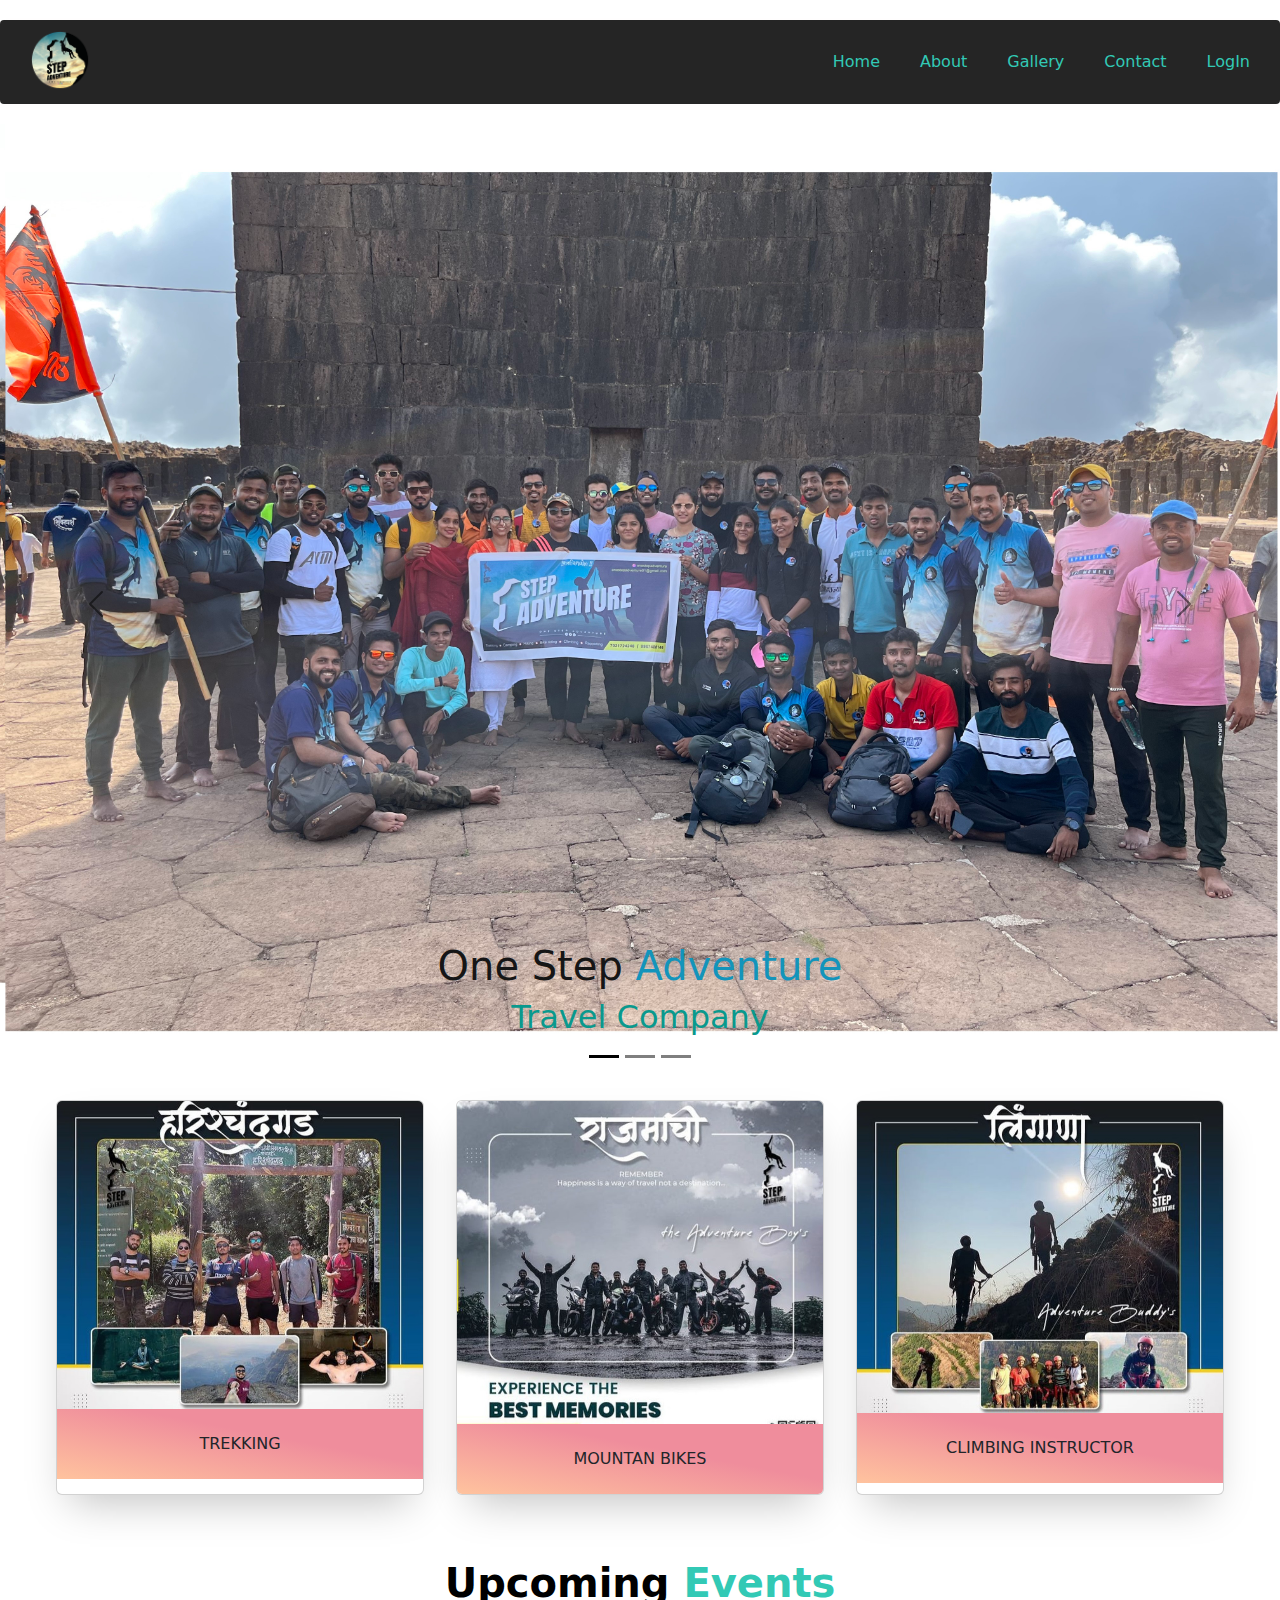
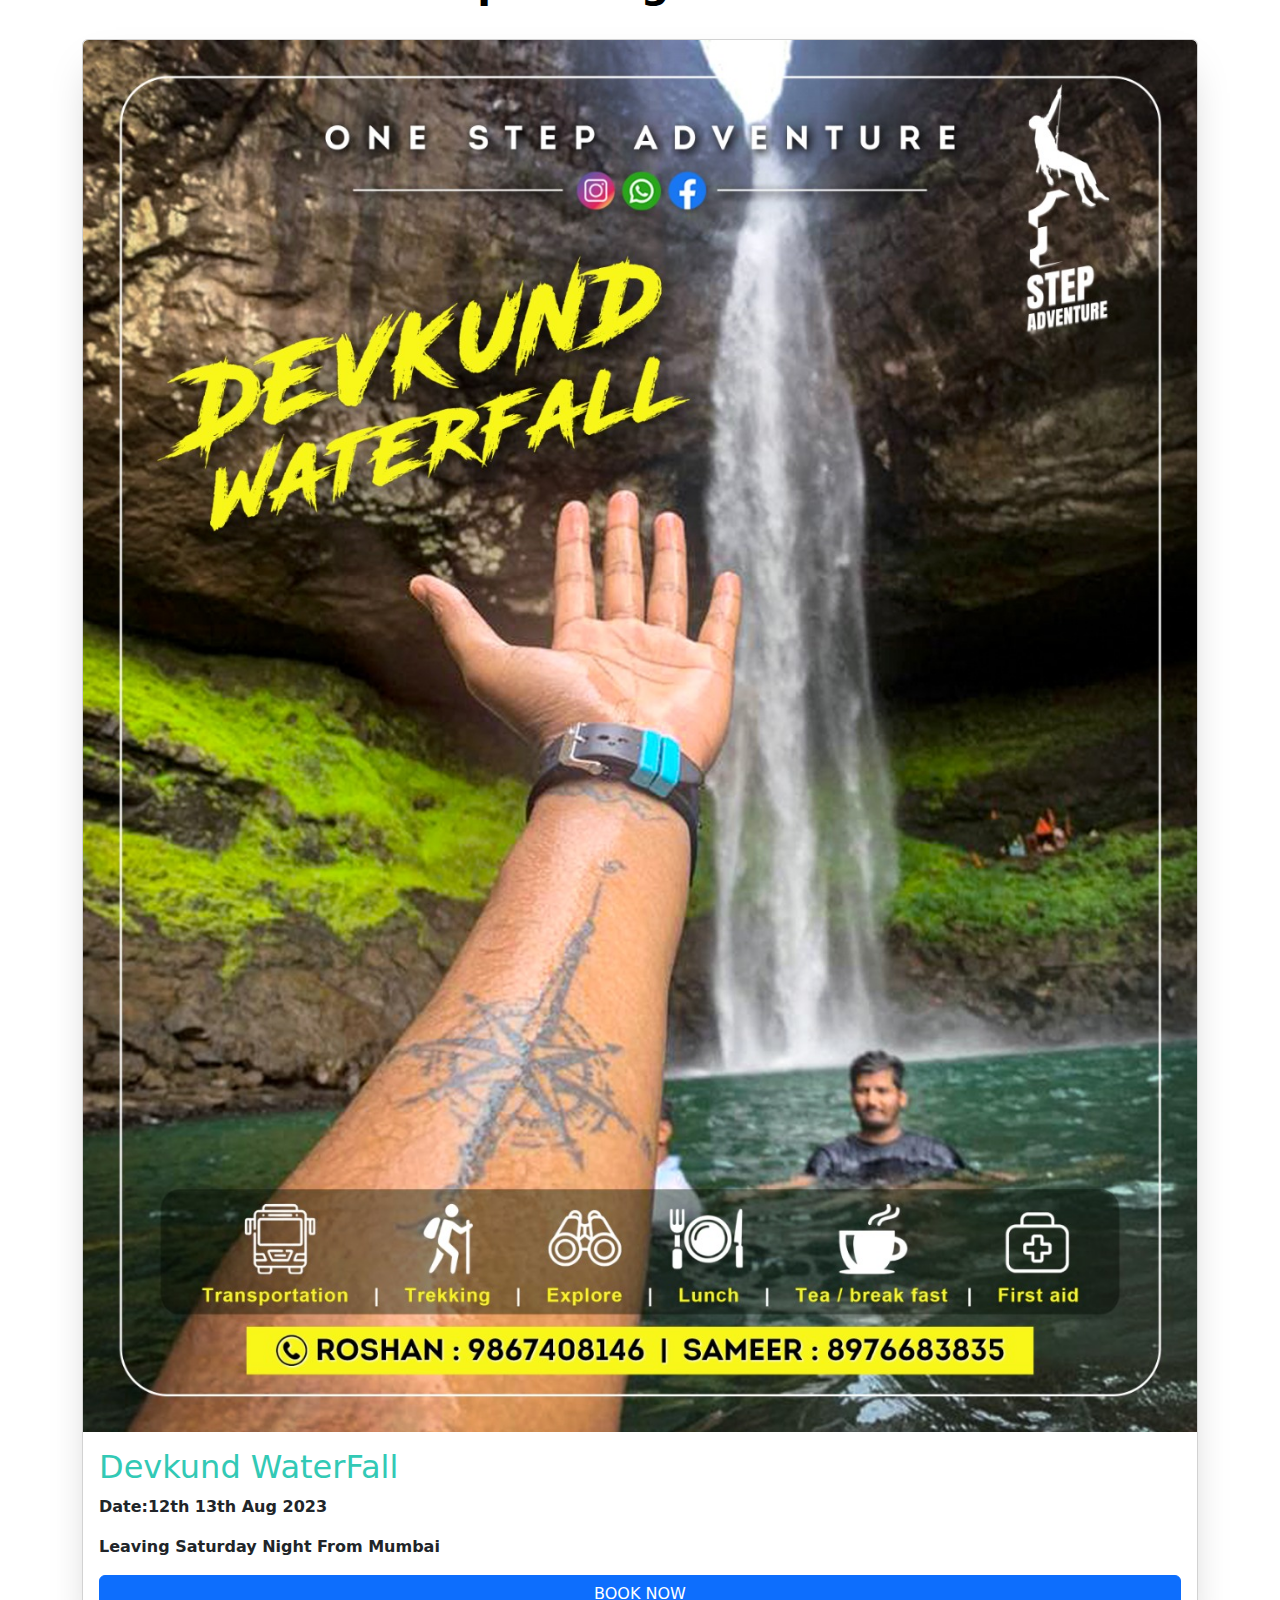
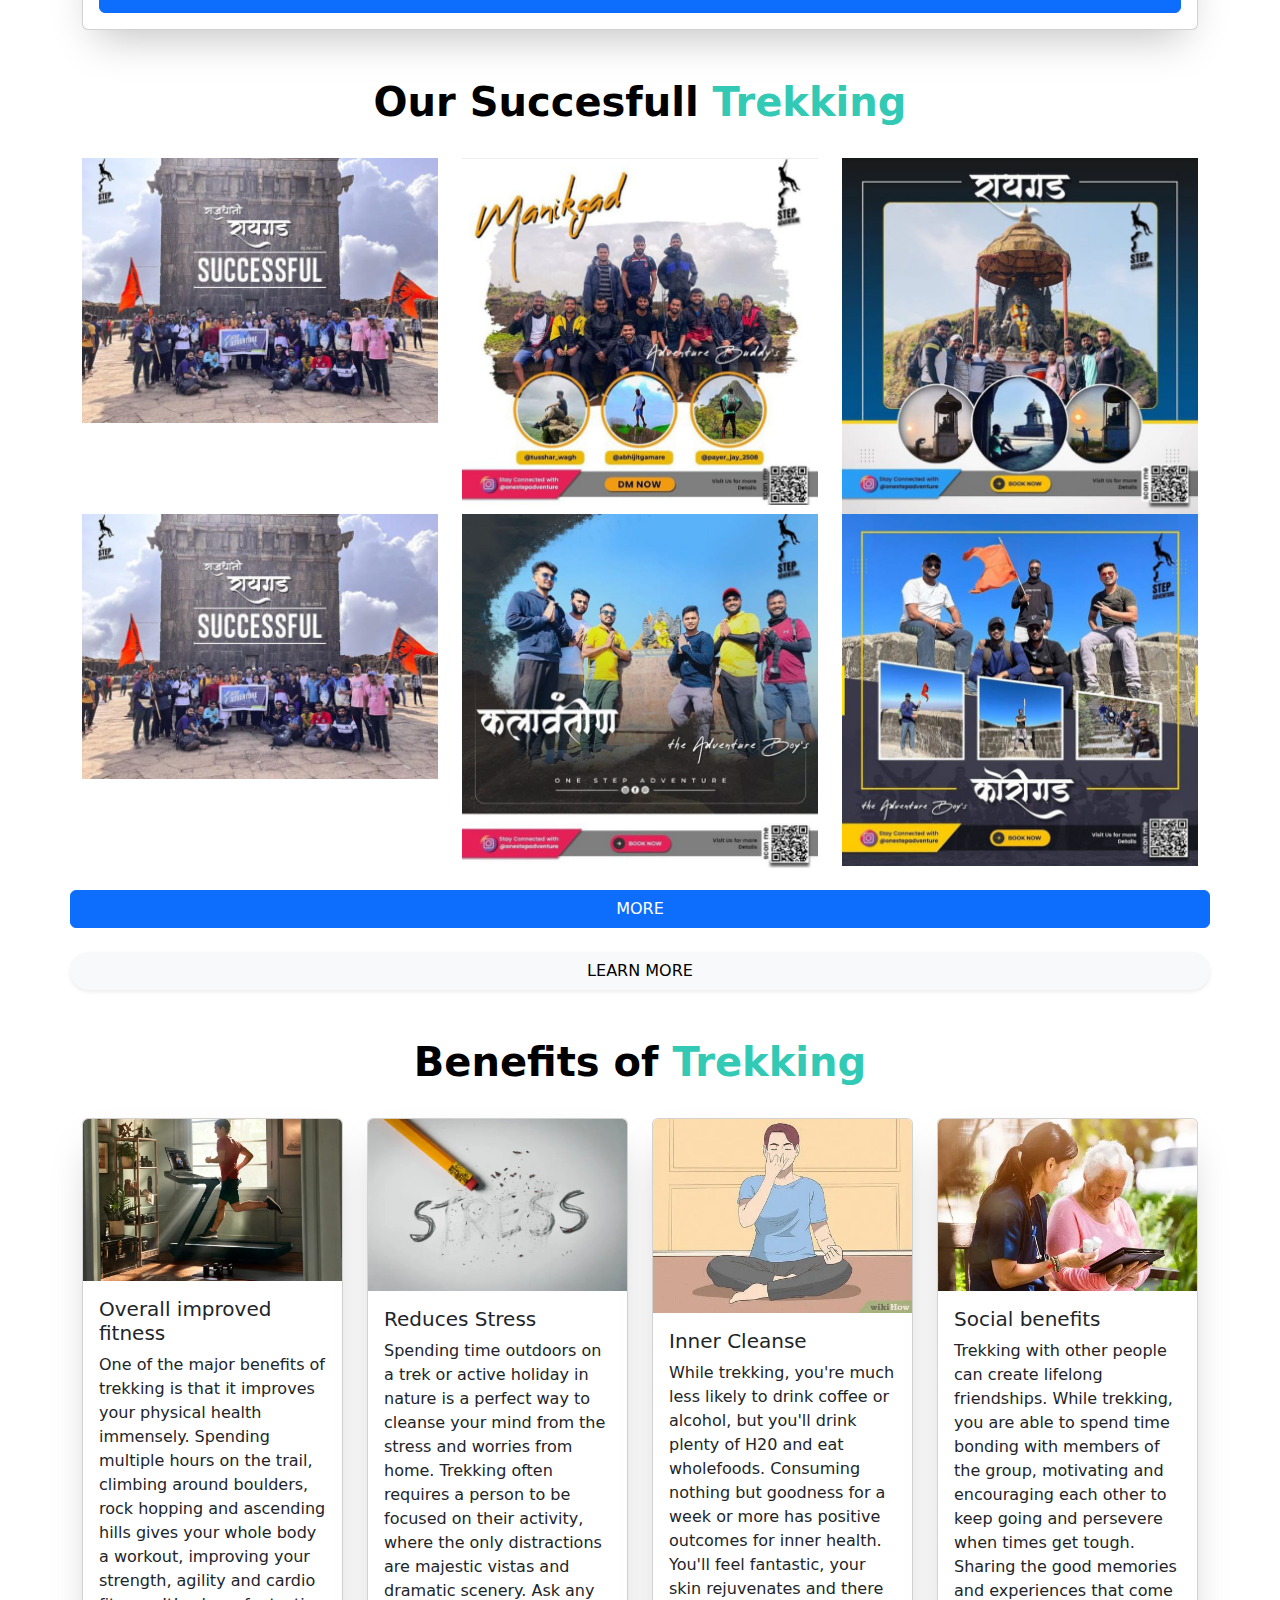
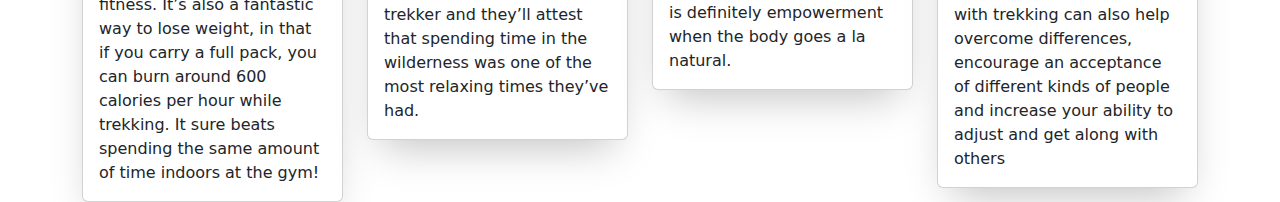
<file: index.html>
<html lang="en">
<head>
    <meta name="viewport" content="width=device-width, initial-scale=1.0">

<link rel="shortcut icon" href="image/One Step Adventure-1 2.png" type="image/x-icon">

    <title>One Step Adventure</title>
   <link rel="stylesheet" href="style.css">
  <link rel="stylesheet" href="https://cdn.jsdelivr.net/npm/bootstrap@5.3.2/dist/css/bootstrap.min.css">
    <link rel="stylesheet" href="https://cdnjs.cloudflare.com/ajax/libs/font-awesome/4.7.0/css/font-awesome.min.css">
</head>
    <body>
        <header>
            <a href="#" class="logo"><img src="One_Step_Adventure-LOGO_-1-removebg-preview.png" alt=""></a>
            <div class="mean-toggle"></div>
            <nav>
                <ul>
                    <li><a href="#">Home</a></li>
                    <li><a href="about.html">About</a></li>
                    <li><a href="gallery.html">Gallery</a></li>
                    <li><a href="contact.html">Contact</a></li>
                    <li><a href="#">LogIn</a></li>
                     
                </ul>
            </nav>
            <div class="clear"></div>
        </header>
        
        <!-- caresual -->
        <div id="carouselExampleDark" class="carousel carousel-dark slide">
            <div class="carousel-indicators">
              <button type="button" data-bs-target="#carouselExampleDark" data-bs-slide-to="0" class="active" aria-current="true" aria-label="Slide 1"></button>
              <button type="button" data-bs-target="#carouselExampleDark" data-bs-slide-to="1" aria-label="Slide 2"></button>
              <button type="button" data-bs-target="#carouselExampleDark" data-bs-slide-to="2" aria-label="Slide 3"></button>
            </div>
            <div class="carousel-inner">
              <div class="carousel-item active" data-bs-interval="10000">
                <img src="image/1.jpg" class="d-block w-100" alt="...">
                <div class="carousel-caption d-none d-md-block">
                    <h1 style="color: rgb(22, 22, 22);">One Step <span style="color: rgb(19, 148, 187);">Adventure</span></h1>
                    <h2 style="color: rgb(9, 153, 141);">  Travel Company</h2>
                </div>
              </div>
              <div class="carousel-item" data-bs-interval="2000">
                <img src="image/2.jpg" class="d-block w-100" alt="...">
                <div class="carousel-caption d-none d-md-block">
                    <h1 style="color: white;">One Step <span style="color: rgb(190, 136, 18);">Adventure</span></h1>
                    <h2 style="color: rgb(187, 224, 20);">  Travel Company</h2>
                </div>
              </div>
              <div class="carousel-item">
                <img src="image/3.jpg" class="d-block w-100" alt="...">
                <div class="carousel-caption d-none d-md-block">
                    <h1 style="color: white;">One Step <span style="color: rgb(19, 148, 187);">Adventure</span></h1>
                  <h2 style="color: rgb(9, 153, 141);">  Travel Company</h2>
                </div>
              </div>
            </div>
            <button class="carousel-control-prev" type="button" data-bs-target="#carouselExampleDark" data-bs-slide="prev">
              <span class="carousel-control-prev-icon" aria-hidden="true"></span>
              <span class="visually-hidden">Previous</span>
            </button>
            <button class="carousel-control-next" type="button" data-bs-target="#carouselExampleDark" data-bs-slide="next">
              <span class="carousel-control-next-icon" aria-hidden="true"></span>
              <span class="visually-hidden">Next</span>
            </button>
          </div>








    <!-- card         -->

        <div class="main">
             
            <ul class="cards">
              <li class="cards_item">
                <div class="card">
                  <div class="card_image"><img src="image/Trecking.jpg"></div>
                  <div class="card_content">
                     
                    <button class="btn card_btn">Trekking</button>
                  </div>
                </div>
              </li>
              <li class="cards_item">
                <div class="card">
                  <div class="card_image"><img src="image/Mountan ride.jpg"></div>
                  <div class="card_content">
                     
                    <button class="btn card_btn">Mountan Bikes</button>
                  </div>
                </div>
              </li>
              <li class="cards_item">
                <div class="card">
                  <div class="card_image"><img src="image/climbing.jpg"></div>
                  <div class="card_content">
                    
                    <button class="btn card_btn">Climbing Instructor</button>
                  </div>
                </div>
              </li>



              <!-- upcoming event -->

              <div class="container mt-5">
                <h1 class="text-center">Upcoming <span style="color: #32c9b5;">Events</span></h1> <br>
                <div class="card">
                    <img src="image/IMG-20230815-WA0026.jpg" class="card-img-top" alt="Product Image">
                    <div class="card-body">
                         
                        <h2 style="color: #32c9b5;" class="card-text">Devkund WaterFall</h2>
                        <p class="card-text"><strong>Date:12th 13th Aug 2023 </strong></p>
                        <p class="card-text"><strong>Leaving Saturday Night From Mumbai </strong></p>
                        <a href="https://forms.gle/vmWbwuyADGBL5Ndj9" class="btn btn-primary">Book Now</a>
                    </div>
                </div>
            </div>
             
            
               
         <!-- gallery -->
 
         <div class="container mt-5">
            <h1 class="text-center">Our Succesfull <span style="color: #32c9b5;">Trekking</span></h1> <br>
            <div class="row">
                <div class="col-md-4">
                    <div class="gallery-item">
                        <img src="image/IMG-20230825-WA0008.jpg" class="img-fluid" alt="Image 1">
                    </div>
                </div>
                <div class="col-md-4">
                    <div class="gallery-item">
                        <img src="image/IMG-20230825-WA0015.jpg" class="img-fluid" alt="Image 2">
                    </div>
                </div>
                <div class="col-md-4">
                    <div class="gallery-item">
                        <img src="image/IMG-20230825-WA0011.jpg" class="img-fluid" alt="Image 3">
                    </div>
                </div>
                <div class="col-md-4">
                    <div class="gallery-item">
                        <img src="image/IMG-20230825-WA0008.jpg" class="img-fluid" alt="Image 1">
                    </div>
                </div>
                <div class="col-md-4">
                    <div class="gallery-item">
                        <img src="image/IMG-20230825-WA0009.jpg" class="img-fluid" alt="Image 2">
                    </div>
                </div>
                <div class="col-md-4">
                    <div class="gallery-item">
                        <img src="image/IMG-20230825-WA0012.jpg" class="img-fluid" alt="Image 3">
                    </div>
                </div>
                 
                <a href="gallery.html" style="margin-top: 20px; " class="btn btn-primary">More</a>
                <p class="font-italic text-muted mb-4"></p><a href="#" class="btn btn-light px-5 rounded-pill shadow-sm">Learn More</a>
            </div>
           
        </div> 
         
        








              <!-- why choose trekking -->

              <div class="container mt-5">
                <h1 class="text-center">Benefits of <span style="color: #32c9b5;">Trekking</span></h1> <br>
                <div class="row">
                    <!-- Card 1 -->
                    <div class="col-md-3">
                        <div class="card">
                            <img src="image/fitness.webp" class="card-img-top" alt="Card 1 Image">
                            <div class="card-body">
                                <h5 class="card-title">Overall improved fitness</h5>
                                <p class="card-text">One of the major benefits of trekking is that it improves your physical health immensely. Spending multiple hours on the trail,
                                    climbing around boulders, rock hopping and ascending hills gives your whole body a workout, improving your strength, 
                                    agility and cardio fitness. It’s also a fantastic way to lose weight, in that if you carry a full pack, you can burn 
                                    around 600 calories per hour while trekking. It sure beats spending the
                                     same amount of time indoors at the gym!</p>
                            </div>
                        </div>
                    </div>
        
                    <!-- Card 2 -->
                    <div class="col-md-3">
                        <div class="card">
                            <img src="image/stress.webp" class="card-img-top" alt="Card 2 Image">
                            <div class="card-body">
                                <h5 class="card-title">Reduces Stress</h5>
                                <p class="card-text">Spending time outdoors on a trek or active holiday in nature is a perfect way to 
                                    cleanse your mind from the stress and worries from home. Trekking often requires a person to be focused 
                                    on their activity, where the only distractions are majestic vistas and dramatic scenery. Ask any trekker and they’ll attest
                                     that spending time in the wilderness was one of the most relaxing times they’ve had.</p>
                            </div>
                        </div>
                    </div>
        
                    <!-- Card 3 -->
                    <div class="col-md-3">
                        <div class="card">
                            <img src="image/inner.webp" class="card-img-top" alt="Card 3 Image">
                            <div class="card-body">
                                <h5 class="card-title">Inner Cleanse</h5>
                                <p class="card-text">
                                    While trekking, you're much less likely to drink coffee or alcohol, but you'll drink plenty of H20
                                     and eat wholefoods. Consuming nothing but goodness for a week or more has positive outcomes for inner 
                                     health. You'll feel fantastic, your skin rejuvenates and there is 
                                    definitely empowerment when the body goes a la natural.</p>
                            </div>
                        </div>
                    </div>
        
                    <!-- Card 4 -->
                    <div class="col-md-3">
                        <div class="card">
                            <img src="image/social.webp" class="card-img-top" alt="Card 4 Image">
                            <div class="card-body">
                                <h5 class="card-title">Social benefits</h5>
                                <p class="card-text">
                                    Trekking with other people can create lifelong friendships. While trekking, you are able to
                                     spend time bonding with members of the group, motivating and encouraging each other to keep going 
                                     and persevere when times get tough. Sharing the good memories and experiences that come with trekking 
                                     can also help overcome differences, encourage an acceptance of different kinds of people and increase your 
                                    ability to adjust and get along with others</p>
                            </div>
                        </div>
                    </div>
                </div>
            </div>
            
         




















            





              <!-- Footer -->

              


             




         <script
      src="https://code.jquery.com/jquery-3.4.1.js"
      integrity="sha256-WpOohJOqMqqyKL9FccASB9O0KwACQJpFTUBLTYOVvVU="
      crossorigin="anonymous">
    </script>
      <script type="text/javascript">
          $(document).ready(function()
          {
              $('.mean-toggle').click(function()
            {
                  $('.mean-toggle').toggleClass('active')
                  $('nav').toggleClass('active')
            })
          })
        </script>
    



 <script src="https://cdn.jsdelivr.net/npm/bootstrap@5.3.2/dist/js/bootstrap.bundle.min.js"></script>
    
    </body>
</html>
</file>
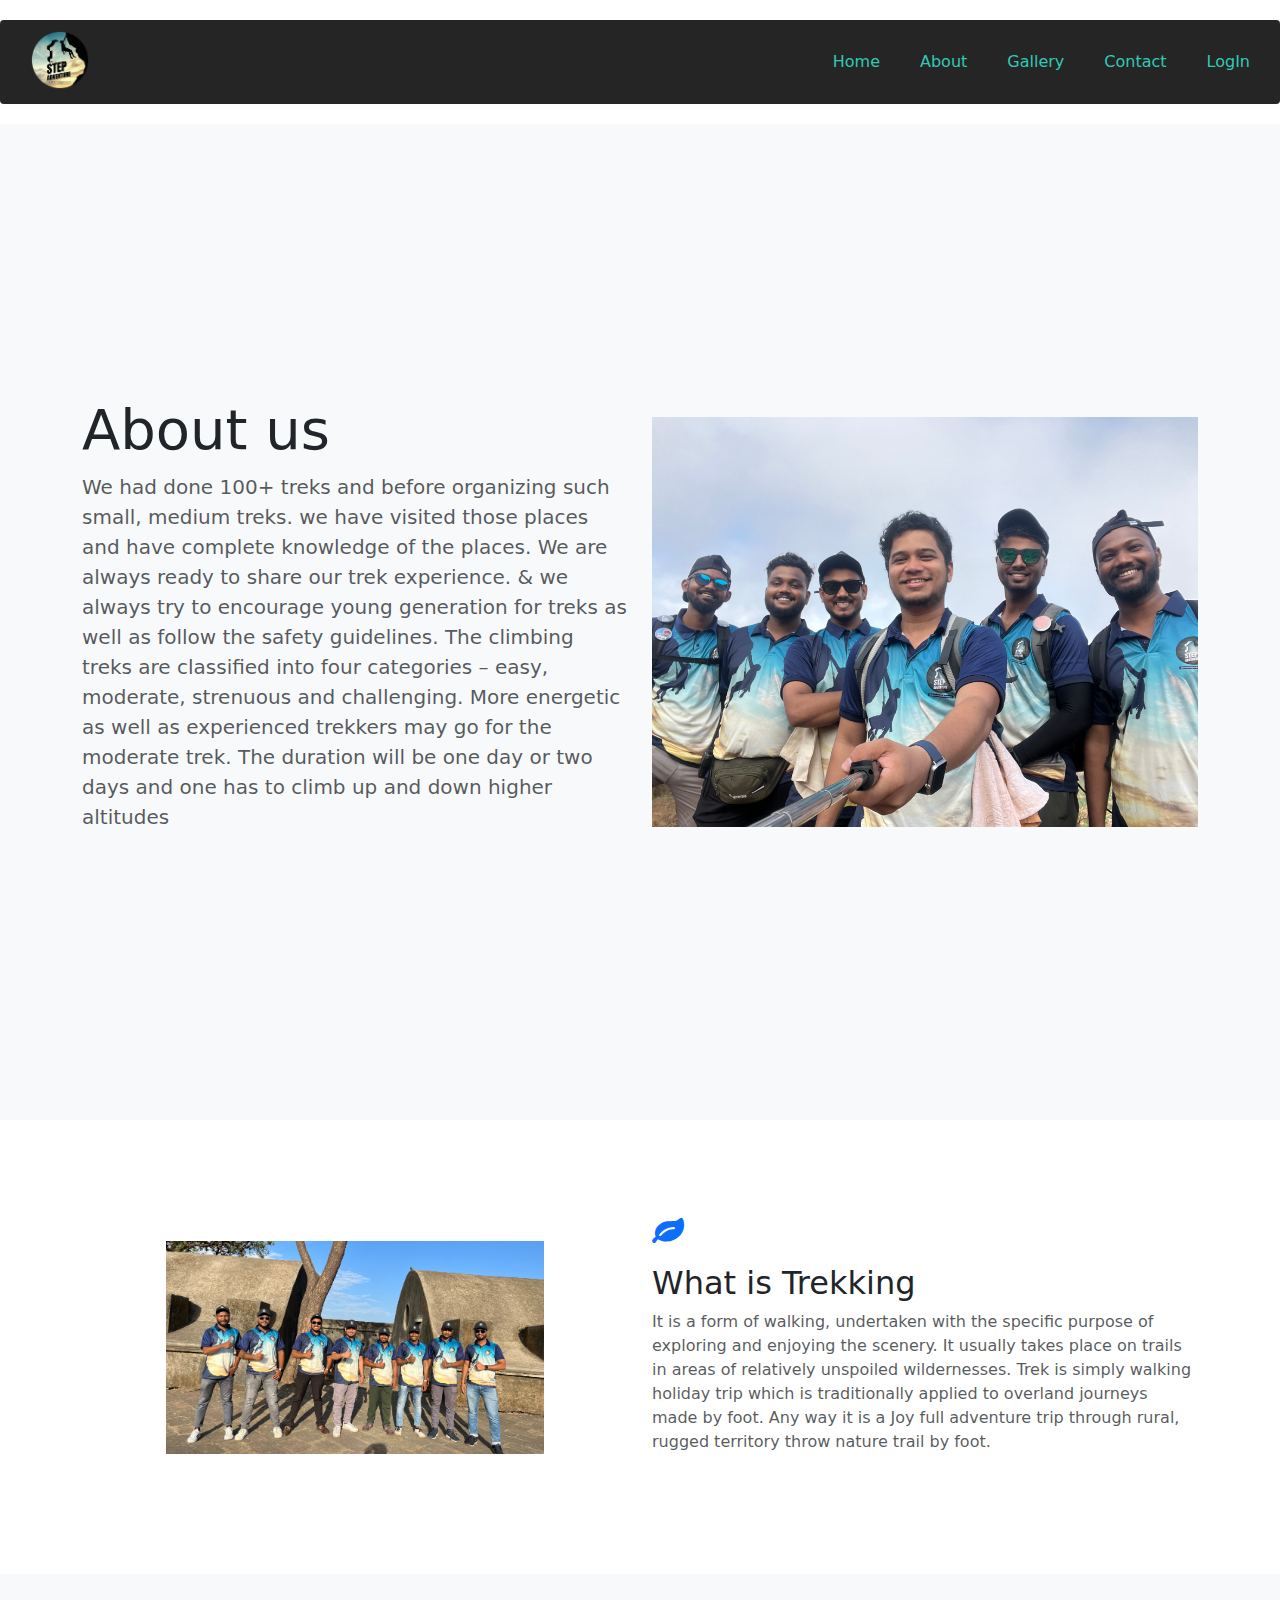
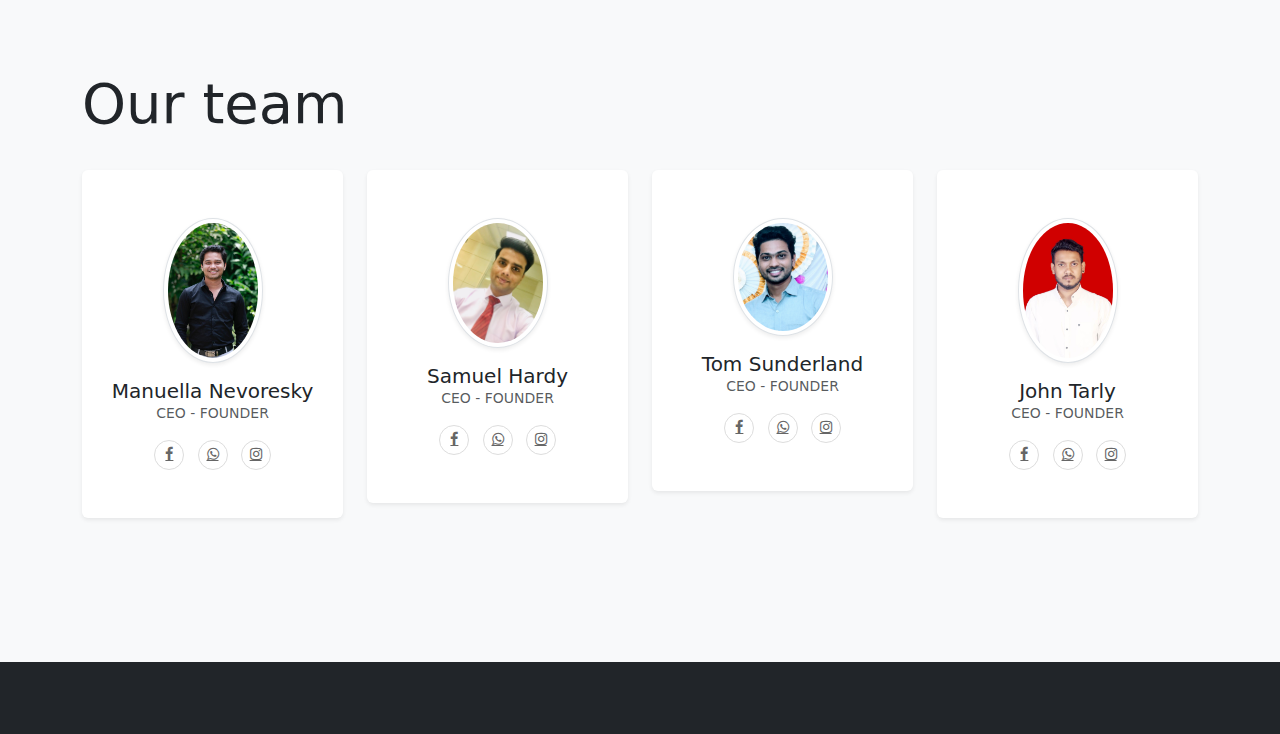
<file: about.html>
<html lang="en">
<head>
    <meta charset="UTF-8">
    <meta name="viewport" content="width=device-width, initial-scale=1.0">
    <link rel="stylesheet" href="https://cdn.jsdelivr.net/npm/bootstrap@5.3.2/dist/css/bootstrap.min.css">
    <link rel="stylesheet" href="https://cdnjs.cloudflare.com/ajax/libs/font-awesome/4.7.0/css/font-awesome.min.css">
    <link rel="stylesheet" href="about.css">
    <link rel="shortcut icon" href="image/One Step Adventure-1 2.png" type="image/x-icon">

    <title>One Step Adventure</title>






 <style>
.social-link {
  width: 30px;
  height: 30px;
  border: 1px solid #ddd;
  display: flex;
  align-items: center;
  justify-content: center;
  color: #666;
  border-radius: 50%;
  transition: all 0.3s;
  font-size: 0.9rem;
}

.social-link:hover,
.social-link:focus {
  background: #ddd;
  text-decoration: none;
  color: #555;
}


 </style>



</head>
<body>
    <header>
        <a href="#" class="logo"><img src="One_Step_Adventure-LOGO_-1-removebg-preview.png" alt=""></a>
        <div class="mean-toggle"></div>
        <nav>
            <ul>
                <li><a href="index.html">Home</a></li>
                <li><a href="">About</a></li>
                <li><a href="gallery.html">Gallery</a></li>
                <li><a href="#">Contact</a></li>
                <li><a href="#">LogIn</a></li>
                 
            </ul>
        </nav>
        <div class="clear"></div>
    </header>

      
      <div class="bg-light">
        <div class="container py-5">
          <div class="row h-100 align-items-center py-5">
            <div class="col-lg-6">
              <h1 class="display-4">About us</h1>
              <p class="lead text-muted mb-0">We had done 100+ treks and before organizing such small, medium treks. 
                we have visited those places and have complete knowledge of the places.
                We are always ready to share our trek experience. & we always try to encourage young generation 
                for treks as well as follow the safety guidelines.
                The climbing treks are classified into four categories – easy, moderate, strenuous and 
                challenging. More energetic as well as experienced trekkers may go for the moderate trek. 
                The duration will be one day or two days and one has 
                to climb up and down higher altitudes</p>
               
              </p>
            </div>
            <div class="col-lg-6 d-none d-lg-block"><img src="image/3.jpg" alt="" class="img-fluid"></div>
          </div>
        </div>
      </div>
      
      <div class="bg-white py-5">
        <div class="container py-5">
           
          <div class="row align-items-center">
            <div class="col-lg-5 px-5 mx-auto"><img src="image/Group 1 (1).jpg" alt="" class="img-fluid mb-4 mb-lg-0"></div>
            <div class="col-lg-6"><i class="fa fa-leaf fa-2x mb-3 text-primary"></i>
              <h2 class="font-weight-light"> What is Trekking</h2>
              <p class="font-italic text-muted mb-4">It is a form of walking, undertaken with the specific purpose of exploring and enjoying the scenery.
                It usually takes place on trails in areas of relatively unspoiled wildernesses. Trek is simply walking holiday trip which is traditionally applied to overland journeys made by foot.
                Any way it is a Joy full adventure trip through rural, rugged territory throw nature trail by foot.</p> 
            </div>
          </div>
        </div>
      </div>
      
      <div class="bg-light py-5">
        <div class="container py-5">
          <div class="row mb-4">
            <div class="col-lg-5">
              <h2 class="display-4 font-weight-light">Our team</h2>
              
            </div>
          </div>
      
          <div class="row text-center">
            <!-- Team item-->
            <div class="col-xl-3 col-sm-6 mb-5">
              <div class="bg-white rounded shadow-sm py-5 px-4"><img src="image/a.jpg" alt="" width="100" class="img-fluid rounded-circle mb-3 img-thumbnail shadow-sm">
                <h5 class="mb-0">Manuella Nevoresky</h5><span class="small text-uppercase text-muted">CEO - Founder</span>
                <ul class="social mb-0 list-inline mt-3">
                  <li class="list-inline-item"><a href="#" class="social-link"><i class="fa fa-facebook-f"></i></a></li>
                  <li class="list-inline-item"><a href="#" class="social-link"><i class="fa fa-whatsapp"></i></a></li>
                  <li class="list-inline-item"><a href="#" class="social-link"><i class="fa fa-instagram"></i></a></li>
                  
                </ul>
              </div>
            </div>
            <!-- End-->
      
            <!-- Team item-->
            <div class="col-xl-3 col-sm-6 mb-5">
              <div class="bg-white rounded shadow-sm py-5 px-4"><img src="image/b.jpg" alt="" width="100" class="img-fluid rounded-circle mb-3 img-thumbnail shadow-sm">
                <h5 class="mb-0">Samuel Hardy</h5><span class="small text-uppercase text-muted">CEO - Founder</span>
                <ul class="social mb-0 list-inline mt-3">
                  <li class="list-inline-item"><a href="#" class="social-link"><i class="fa fa-facebook-f"></i></a></li>
                  <li class="list-inline-item"><a href="#" class="social-link"><i class="fa fa-whatsapp"></i></a></li>
                  <li class="list-inline-item"><a href="#" class="social-link"><i class="fa fa-instagram"></i></a></li>
                   
                </ul>
              </div>
            </div>
            <!-- End-->
      
            <!-- Team item-->
            <div class="col-xl-3 col-sm-6 mb-5">
              <div class="bg-white rounded shadow-sm py-5 px-4"><img src="image/c.jpg" alt="" width="100" class="img-fluid rounded-circle mb-3 img-thumbnail shadow-sm">
                <h5 class="mb-0">Tom Sunderland</h5><span class="small text-uppercase text-muted">CEO - Founder</span>
                <ul class="social mb-0 list-inline mt-3">
                  <li class="list-inline-item"><a href="#" class="social-link"><i class="fa fa-facebook-f"></i></a></li>
                  <li class="list-inline-item"><a href="#" class="social-link"><i class="fa fa-whatsapp"></i></a></li>
                  <li class="list-inline-item"><a href="#" class="social-link"><i class="fa fa-instagram"></i></a></li>
                  
                </ul>
              </div>
            </div>
            <!-- End-->
      
            <!-- Team item-->
            <div class="col-xl-3 col-sm-6 mb-5">
              <div class="bg-white rounded shadow-sm py-5 px-4"><img src="image/d.jpg" alt="" width="100" class="img-fluid rounded-circle mb-3 img-thumbnail shadow-sm">
                <h5 class="mb-0">John Tarly</h5><span class="small text-uppercase text-muted">CEO - Founder</span>
                <ul class="social mb-0 list-inline mt-3">
                  <li class="list-inline-item"><a href="#" class="social-link"><i class="fa fa-facebook-f"></i></a></li>
                  <li class="list-inline-item"><a href="#" class="social-link"><i class="fa fa-whatsapp"></i></a></li>
                  <li class="list-inline-item"><a href="#" class="social-link"><i class="fa fa-instagram"></i></a></li>
                   
                </ul>
              </div>
            </div>
            <!-- End-->

            
              <!-- End-->
      
          </div>
        </div>
      </div>
      
      
      <footer class="bg-dark pb-5">
        <div class="container text-center">
          <p style="color: #ddd;" class="font-italic text-muted mb-0">&copy; Copyrights Company.com All rights reserved.</p>
        </div>
      </footer>







      <script
      src="https://code.jquery.com/jquery-3.4.1.js"
      integrity="sha256-WpOohJOqMqqyKL9FccASB9O0KwACQJpFTUBLTYOVvVU="
      crossorigin="anonymous">
    </script>
      <script type="text/javascript">
          $(document).ready(function()
          {
              $('.mean-toggle').click(function()
            {
                  $('.mean-toggle').toggleClass('active')
                  $('nav').toggleClass('active')
            })
          })
        </script>     
    
</body>
</html>
</file>
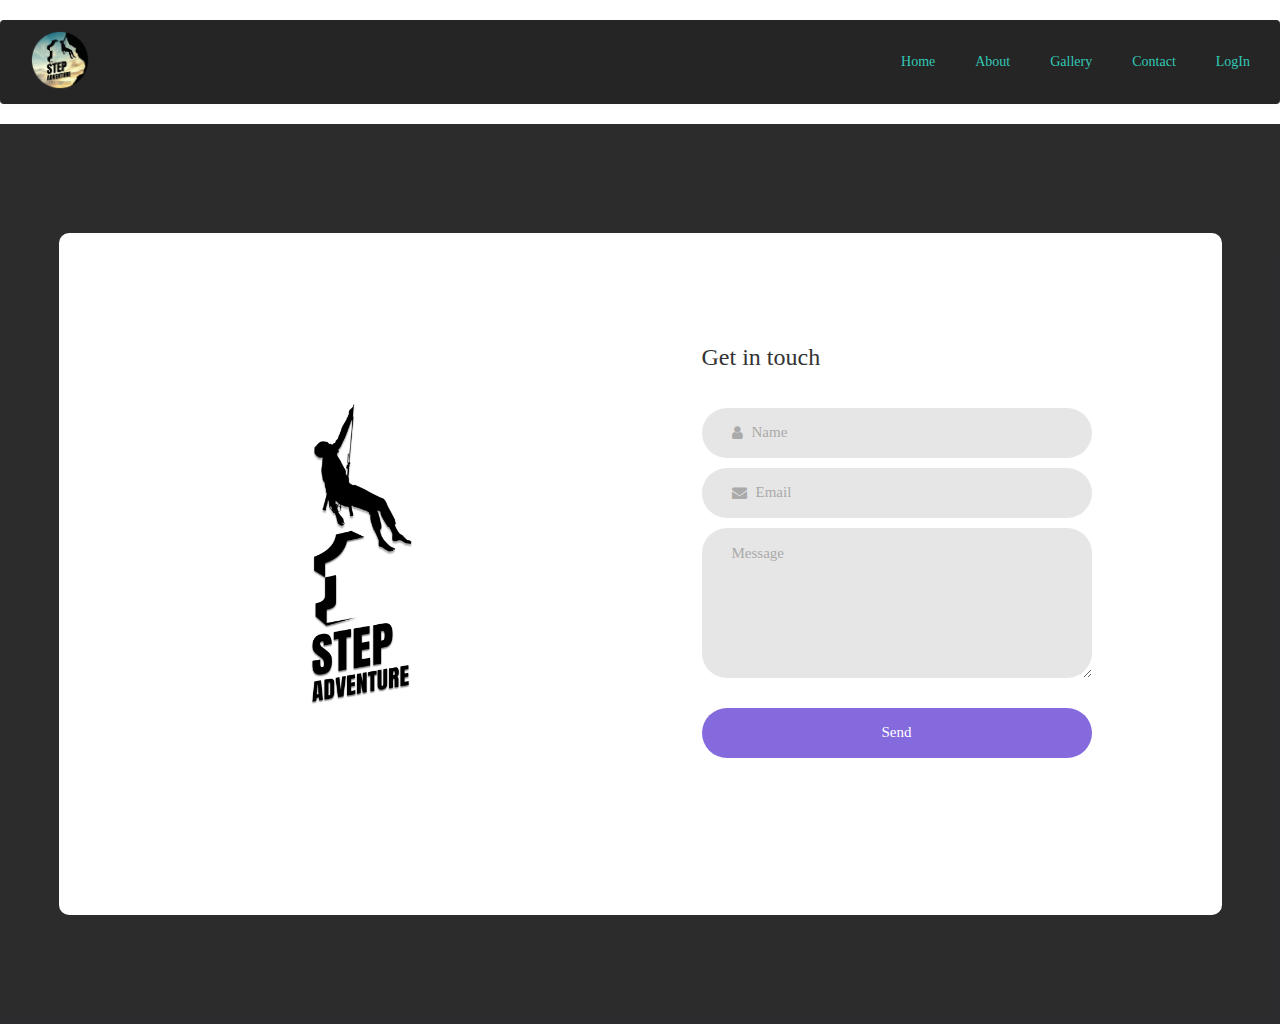
<file: contact.html>
<html lang="en">
<head>
    <meta charset="UTF-8">
    <meta name="viewport" content="width=device-width, initial-scale=1.0">
    <link rel="stylesheet" href="https://cdn.jsdelivr.net/npm/bootstrap@5.3.2/dist/css/bootstrap.min.css">
    <link rel="stylesheet" href="https://cdnjs.cloudflare.com/ajax/libs/font-awesome/4.7.0/css/font-awesome.min.css">
    <link rel="stylesheet" href="contact.css">
    <link rel="shortcut icon" href="image/One Step Adventure-1 2.png" type="image/x-icon">

    <title>One Step Adventure</title>






 <style>
.social-link {
  width: 30px;
  height: 30px;
  border: 1px solid #ddd;
  display: flex;
  align-items: center;
  justify-content: center;
  color: #666;
  border-radius: 50%;
  transition: all 0.3s;
  font-size: 0.9rem;
}

.social-link:hover,
.social-link:focus {
  background: #ddd;
  text-decoration: none;
  color: #555;
}


 </style>



</head>
<body>
    <header>
        <a href="#" class="logo"><img src="One_Step_Adventure-LOGO_-1-removebg-preview.png" alt=""></a>
        <div class="mean-toggle"></div>
        <nav>
            <ul>
                <li><a href="index.html">Home</a></li>
                <li><a href="about.html">About</a></li>
                <li><a href="gallery.html">Gallery</a></li>
                <li><a href="#">Contact</a></li>
                <li><a href="#">LogIn</a></li>
                 
            </ul>
        </nav>
        <div class="clear"></div>
    </header>

      
    <div class="bg-dark">
        <div class="container-contact100">
            <div class="wrap-contact100">
                <div class="contact100-pic js-tilt" data-tilt>
                    <img src="image/Black_.png" alt="IMG">
                </div>
                <form class="contact100-form validate-form">
                    <span class="contact100-form-title">
                        Get in touch
                    </span>
                    <div class="wrap-input100 validate-input" data-validate="Name is required">
                        <input class="input100" type="text" name="name" placeholder="Name">
                        <span class="focus-input100"></span>
                        <span class="symbol-input100">
                            <i class="fa fa-user" aria-hidden="true"></i>
                        </span>
                    </div>
                    <div class="wrap-input100 validate-input" data-validate="Valid email is required: ex@abc.xyz">
                        <input class="input100" type="text" name="email" placeholder="Email">
                        <span class="focus-input100"></span>
                        <span class="symbol-input100">
                            <i class="fa fa-envelope" aria-hidden="true"></i>
                        </span>
                    </div>
                    <div class="wrap-input100 validate-input" data-validate="Message is required">
                        <textarea class="input100" name="message" placeholder="Message"></textarea>
                        <span class="focus-input100"></span>
                    </div>
                    <div class="container-contact100-form-btn">
                        <button class="contact100-form-btn">
                            Send
                        </button>
                    </div>
                </form>
            </div>
        </div>
    </div>
      
       







      <script
      src="https://code.jquery.com/jquery-3.4.1.js"
      integrity="sha256-WpOohJOqMqqyKL9FccASB9O0KwACQJpFTUBLTYOVvVU="
      crossorigin="anonymous">
    </script>
      <script type="text/javascript">
          $(document).ready(function()
          {
              $('.mean-toggle').click(function()
            {
                  $('.mean-toggle').toggleClass('active')
                  $('nav').toggleClass('active')
            })
          })
        </script>     
    
</body>
</html>
</file>
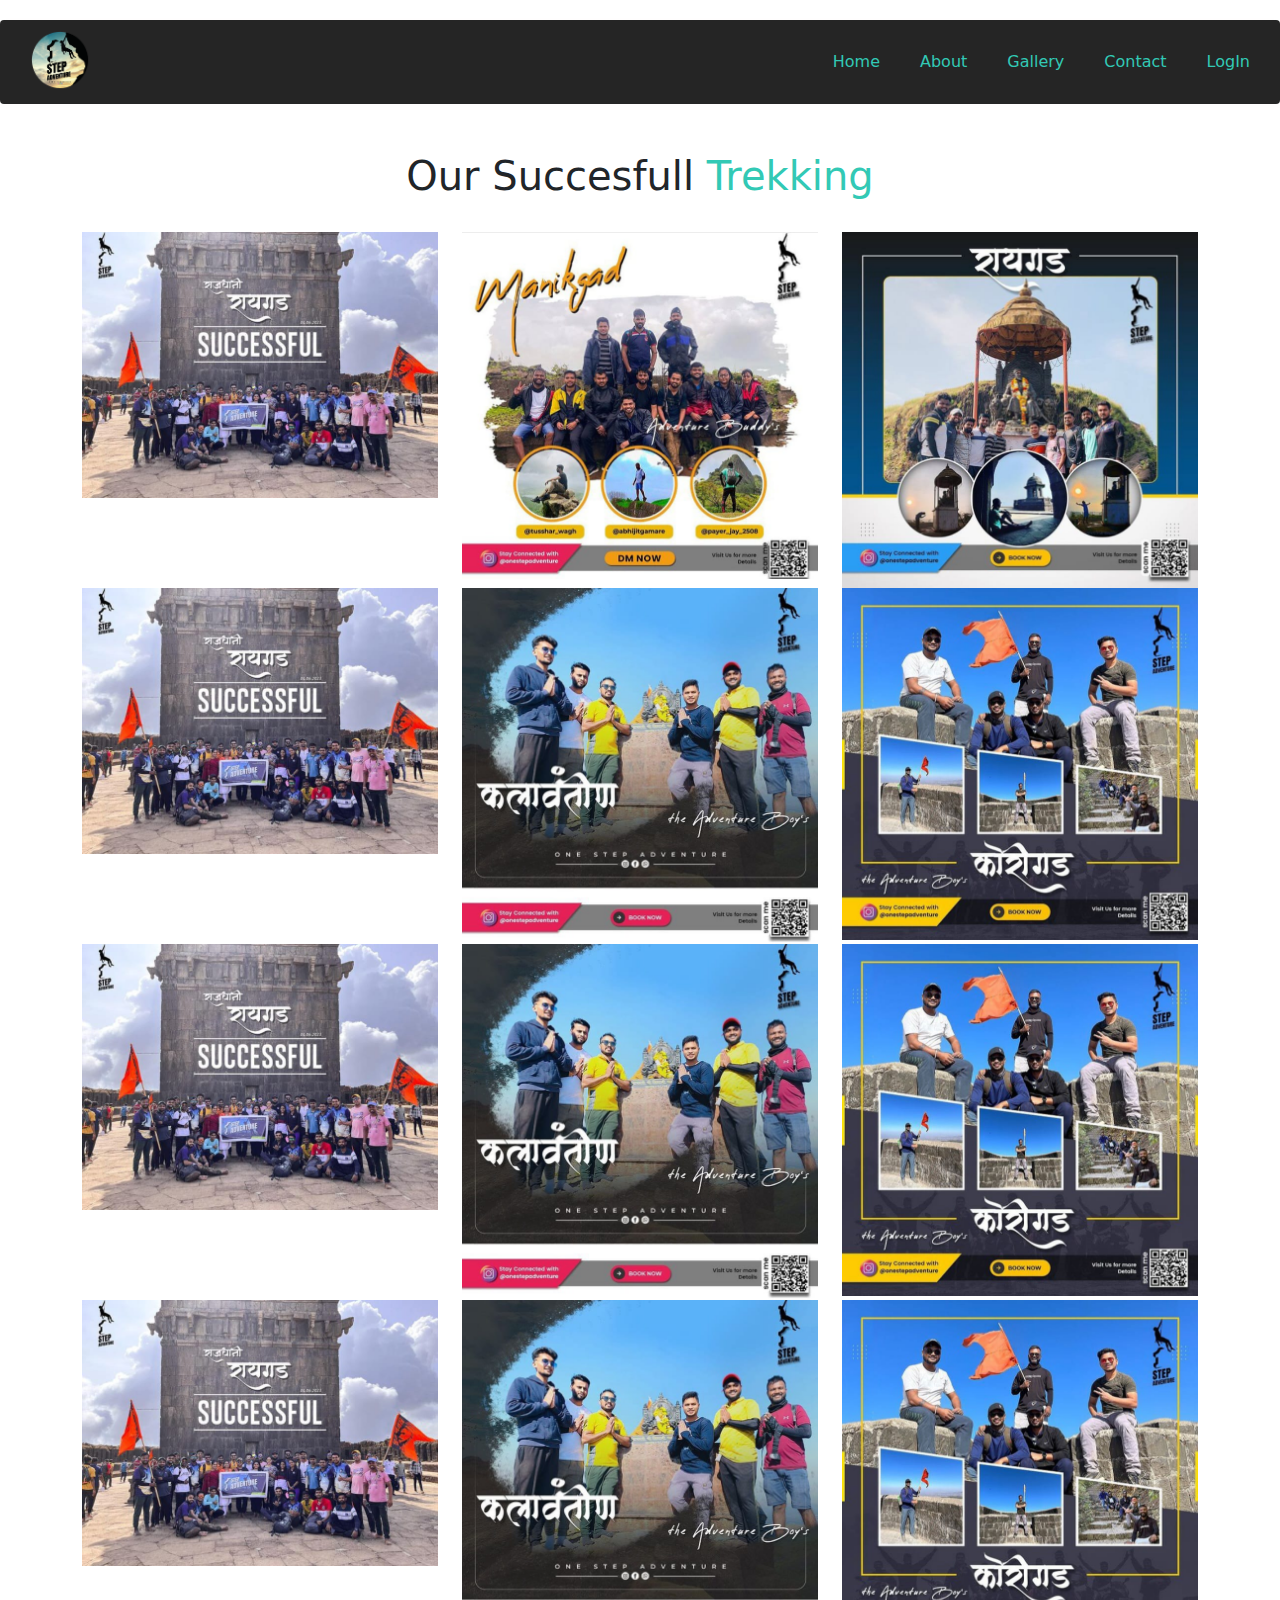
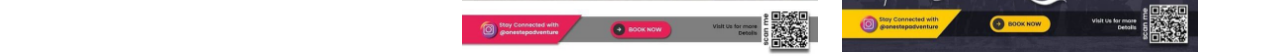
<file: gallery.html>
<!DOCTYPE html>
<html lang="en">

<head>
    <meta charset="UTF-8">
    <meta name="viewport" content="width=device-width, initial-scale=1.0">
    <link rel="shortcut icon" href="image/One Step Adventure-1 2.png" type="image/x-icon">

    <title>One Step Adventure</title>
    <!-- Link to Bootstrap CSS -->
    <link href="https://cdn.jsdelivr.net/npm/bootstrap@5.3.2/dist/css/bootstrap.min.css" rel="stylesheet">
    <link rel="stylesheet" href="https://cdnjs.cloudflare.com/ajax/libs/font-awesome/4.7.0/css/font-awesome.min.css">
    <!-- Your custom CSS -->
    <link rel="stylesheet" href="gallery.css">
    <style>
        .gallery {
            display: flex;
            flex-wrap: wrap;
            gap: 20px;
        }

        .gallery-item {
            position: relative;
            overflow: hidden;
        }

        .gallery-item img {
            width: 100%;
            height: auto;
            transition: transform 0.5s;
        }

        .gallery-item:hover img {
            transform: scale(1.1);
        }

        .gallery-heading {
            text-align: center;
            margin: 20px 0;
        }
    </style>
</head>

<body>

    <header>
        <a href="#" class="logo"><img src="One_Step_Adventure-LOGO_-1-removebg-preview.png" alt=""></a>
        <div class="mean-toggle"></div>
        <nav>
            <ul>
                <li><a href="index.html">Home</a></li>
                <li><a href="about.html">About</a></li>
                <li><a href="">Gallery</a></li>
                <li><a href="contact.html">Contact</a></li>
                <li><a href="#">LogIn</a></li>
                 
            </ul>
        </nav>
        <div class="clear"></div>
    </header>
    

    <div class="container mt-5">
        <h1 class="text-center">Our Succesfull <span style="color: #32c9b5;">Trekking</span></h1> <br>
        <div class="row">
            <div class="col-md-4">
                <div class="gallery-item">
                    <img src="image/IMG-20230825-WA0008.jpg" class="img-fluid" alt="Image 1">
                </div>
            </div>
            <div class="col-md-4">
                <div class="gallery-item">
                    <img src="image/IMG-20230825-WA0015.jpg" class="img-fluid" alt="Image 2">
                </div>
            </div>
            <div class="col-md-4">
                <div class="gallery-item">
                    <img src="image/IMG-20230825-WA0011.jpg" class="img-fluid" alt="Image 3">
                </div>
            </div>
            <div class="col-md-4">
                <div class="gallery-item">
                    <img src="image/IMG-20230825-WA0008.jpg" class="img-fluid" alt="Image 1">
                </div>
            </div>
            <div class="col-md-4">
                <div class="gallery-item">
                    <img src="image/IMG-20230825-WA0009.jpg" class="img-fluid" alt="Image 2">
                </div>
            </div>
            <div class="col-md-4">
                <div class="gallery-item">
                    <img src="image/IMG-20230825-WA0012.jpg" class="img-fluid" alt="Image 3">
                </div>
            </div>

            <div class="col-md-4">
                <div class="gallery-item">
                    <img src="image/IMG-20230825-WA0008.jpg" class="img-fluid" alt="Image 1">
                </div>
            </div>
            <div class="col-md-4">
                <div class="gallery-item">
                    <img src="image/IMG-20230825-WA0009.jpg" class="img-fluid" alt="Image 2">
                </div>
            </div>
            <div class="col-md-4">
                <div class="gallery-item">
                    <img src="image/IMG-20230825-WA0012.jpg" class="img-fluid" alt="Image 3">
                </div>
            </div>
            <div class="col-md-4">
                <div class="gallery-item">
                    <img src="image/IMG-20230825-WA0008.jpg" class="img-fluid" alt="Image 1">
                </div>
            </div>
            <div class="col-md-4">
                <div class="gallery-item">
                    <img src="image/IMG-20230825-WA0009.jpg" class="img-fluid" alt="Image 2">
                </div>
            </div>
            <div class="col-md-4">
                <div class="gallery-item">
                    <img src="image/IMG-20230825-WA0012.jpg" class="img-fluid" alt="Image 3">
                </div>
            </div>
        </div>
    </div> 


    <script
    src="https://code.jquery.com/jquery-3.4.1.js"
    integrity="sha256-WpOohJOqMqqyKL9FccASB9O0KwACQJpFTUBLTYOVvVU="
    crossorigin="anonymous">
  </script>
    <script type="text/javascript">
        $(document).ready(function()
        {
            $('.mean-toggle').click(function()
          {
                $('.mean-toggle').toggleClass('active')
                $('nav').toggleClass('active')
          })
        })
      </script>
  






    <!-- Link to Bootstrap JS and Popper.js -->
    <script src="https://cdn.jsdelivr.net/npm/bootstrap@5.3.2/dist/js/bootstrap.bundle.min.js"></script>
</body>

</html>
</file>
<file: style.css>
@import url('https://fonts.googleapis.com/css?family=Noto+Serif+SC&display=swap');
 
body
{
    margin: 0;
    padding: 0;
    font-family: 'Noto+Serif+SC',sans-serif;
    box-sizing: border-box;
}
header
{
    position: relative;
    margin: 20px auto;
    padding: 10px;
    background: #252525;
    border-radius: 4px;
    box-shadow: 0 2px 5px rgba(245, 241, 241, 0.2);
}
.logo
{
    float:left;
    text-align: center;
    
    padding: 0 20px;
     
     
    
}
.logo img{
    width: 60px;
}
nav
{
    float:right;
}
.clear
{
    clear: both;
}
nav ul
{
    margin: 0;
    padding: 0;
    display: flex;
}
nav ul li
{
    list-style: none;
}
nav ul li a
{
    display: block;
    margin: 10px 0;
    padding: 10px 20px;
    text-decoration: none;
    color: #32c9b5;
}
nav ul li a.active,
nav ul li a:hover
{
    background: #069370;
    color: #fff;
    transition: 0.5s;
}
@media (max-width: 1200px)
{
    header
    {
        margin: 20px;
    }
}
@media (max-width: 768px)
{
    .mean-toggle
    {
        display: block;
        width: auto;
        height: auto;
        margin: 10px;
        float: right;
        cursor: pointer;
        text-align: center;
        font-size: 30px;
        color: #069370;
    }
    .mean-toggle:before
    {
        content: '\f0c9';
        font-family: fontAwesome;
        line-height: 40px;
    }
    .mean-toggle.active:before
    {
        content: '\f00d';
    }
    nav
    {
        display:none;
    }
    nav.active
    {
        display:block;
        width :100%;
    }
    nav.active ul
    {
        display: block;
    }
    nav.active ul li 
    {
        margin: 0;
        text-align: center;
    }
}

/* slider */





/* card */

*,
*::before,
*::after {
  box-sizing: border-box;
}

.main{
    max-width: 1200px;
    margin: 0 auto;
  }
  
  
  img {
    height: auto;
    max-width: 100%;
    vertical-align: middle;
  }
  
  .btn {
    color: #ffffff;
    padding: 0.8rem;
    font-size: 14px;
    text-transform: uppercase;
    border-radius: 4px;
    font-weight: 400;
    display: block;
    width: 100%;
    cursor: pointer;
    border: 1px solid rgba(255, 255, 255, 0.2);
    background: transparent;
  }
  
  .btn:hover {
    background-color: rgba(255, 255, 255, 0.12);
  }
  
  .cards {
    display: flex;
    flex-wrap: wrap;
    list-style: none;
    margin: 0;
    padding: 0;
  }

  .main h1{
     color: #000;
     font-weight: 600;
  }
  
  .cards_item {
    display: flex;
    padding: 1rem;
  }
  
  @media (min-width: 40rem) {
    .cards_item {
      width: 50%;
    }
  }
  
  @media (min-width: 56rem) {
    .cards_item {
      width: 33.3333%;
    }
  }
  
  .card {
    background-color: white;
    border-radius: 0.25rem;
    box-shadow: 0 20px 40px -14px rgba(0, 0, 0, 0.25);
    display: flex;
    flex-direction: column;
    overflow: hidden;
  }
  
  .card_content {
    padding: 1rem;
    background: linear-gradient(to bottom left, #EF8D9C 40%, #FFC39E 100%);
  }
  
  .card_title {
    color: #ffffff;
    font-size: 1.1rem;
    font-weight: 700;
    letter-spacing: 1px;
    text-transform: capitalize;
    margin: 0px;
  }
  
  .card_text {
    color: #ffffff;
    font-size: 0.875rem;
    line-height: 1.5;
    margin-bottom: 1.25rem;    
    font-weight: 400;
  }
  .made_by{
    font-weight: 400;
    font-size: 13px;
    margin-top: 35px;
    text-align: center;
  }

 















 /* footer */

 .footer {
  background-color: black;
  color: white;
  padding: 30px 0;
}

.footer a {
  color: white;
}

.footer a:hover {
  color: yellow;
}

.footer-logo {
  display: block;
  width: 100px;
  height: 100px;
  margin-bottom: 20px;
}

.footer-info {
  margin-bottom: 20px;
}

.footer-social-icons a {
  margin-right: 10px;
}
</file>
<file: about.css>
header
{
    position: relative;
    margin: 20px auto;
    padding: 10px;
    background: #252525;
    border-radius: 4px;
    box-shadow: 0 2px 5px rgba(245, 241, 241, 0.2);
}
.logo
{
    float:left;
    text-align: center;
    
    padding: 0 20px;
     
     
    
}
.logo img{
    width: 60px;
}
nav
{
    float:right;
}
.clear
{
    clear: both;
}
nav ul
{
    margin: 0;
    padding: 0;
    display: flex;
}
nav ul li
{
    list-style: none;
}
nav ul li a
{
    display: block;
    margin: 10px 0;
    padding: 10px 20px;
    text-decoration: none;
    color: #32c9b5;
}
nav ul li a.active,
nav ul li a:hover
{
    background: #069370;
    color: #fff;
    transition: 0.5s;
}
@media (max-width: 1200px)
{
    header
    {
        margin: 20px;
    }
}
@media (max-width: 768px)
{
    .mean-toggle
    {
        display: block;
        width: auto;
        height: auto;
        margin: 10px;
        float: right;
        cursor: pointer;
        text-align: center;
        font-size: 30px;
        color: #069370;
    }
    .mean-toggle:before
    {
        content: '\f0c9';
        font-family: fontAwesome;
        line-height: 40px;
    }
    .mean-toggle.active:before
    {
        content: '\f00d';
    }
    nav
    {
        display:none;
    }
    nav.active
    {
        display:block;
        width :100%;
    }
    nav.active ul
    {
        display: block;
    }
    nav.active ul li 
    {
        margin: 0;
        text-align: center;
    }
}
</file>
<file: contact.css>
* {
    margin: 0px;
    padding: 0px;
    box-sizing: border-box;
}

body,
html {
    height: 100%;
    font-family: Montserrat-Regular, sans-serif;
}

a {
    font-family: Montserrat-Regular;
    font-size: 14px;
    line-height: 1.7;
    color: #666666;
    margin: 0px;
    transition: all 0.4s;
    -webkit-transition: all 0.4s;
    -o-transition: all 0.4s;
    -moz-transition: all 0.4s;
}

a:focus {
    outline: none !important;
}

a:hover {
    text-decoration: none;
    color: #57b846;
}

h1,
h2,
h3,
h4,
h5,
h6 {
    margin: 0px;
}

p {
    font-family: Montserrat-Regular;
    font-size: 14px;
    line-height: 1.7;
    color: #666666;
    margin: 0px;
}

ul,
li {
    margin: 0px;
    list-style-type: none;
}

input {
    outline: none;
    border: none;
}

textarea {
    outline: none;
    border: none;
}

textarea:focus,
input:focus {
    border-color: transparent !important;
}

input:focus::-webkit-input-placeholder {
    color: transparent;
}

input:focus:-moz-placeholder {
    color: transparent;
}

input:focus::-moz-placeholder {
    color: transparent;
}

input:focus:-ms-input-placeholder {
    color: transparent;
}

textarea:focus::-webkit-input-placeholder {
    color: transparent;
}

textarea:focus:-moz-placeholder {
    color: transparent;
}

textarea:focus::-moz-placeholder {
    color: transparent;
}

textarea:focus:-ms-input-placeholder {
    color: transparent;
}

input::-webkit-input-placeholder {
    color: #aaaaaa;
}

input:-moz-placeholder {
    color: #aaaaaa;
}

input::-moz-placeholder {
    color: #aaaaaa;
}

input:-ms-input-placeholder {
    color: #aaaaaa;
}

textarea::-webkit-input-placeholder {
    color: #aaaaaa;
}

textarea:-moz-placeholder {
    color: #aaaaaa;
}

textarea::-moz-placeholder {
    color: #aaaaaa;
}

textarea:-ms-input-placeholder {
    color: #aaaaaa;
}

/*---------------------------------------------*/
button {
    outline: none !important;
    border: none;
    background: transparent;
}

button:hover {
    cursor: pointer;
}

iframe {
    border: none !important;
}



.bg-contact100 {
    width: 100%;
    background-repeat: no-repeat;
    background-position: center center;
    background-size: cover;
}

.container-contact100 {
    width: 100%;
    min-height: 100vh;
    display: -webkit-box;
    display: -webkit-flex;
    display: -moz-box;
    display: -ms-flexbox;
    display: flex;
    flex-wrap: wrap;
    justify-content: center;
    align-items: center;
    padding: 15px;
    background: rgba(45, 45, 46, 0.9);
}

.wrap-contact100 {
    width: 1163px;
    background: #fff;
    border-radius: 10px;
    overflow: hidden;

    display: -webkit-box;
    display: -webkit-flex;
    display: -moz-box;
    display: -ms-flexbox;
    display: flex;
    flex-wrap: wrap;
    justify-content: space-between;
    padding: 110px 130px 157px 148px;
}

/*------------------------------------------------------------------
[  ]*/
.contact100-pic {
    width: 310px;
    padding-top: 55px;
}

.contact100-pic img {
    max-width: 100%;
}


.contact100-form {
    width: 390px;
}

.contact100-form-title {
    display: block;
    font-family: Montserrat-ExtraBold;
    font-size: 24px;
    color: #333333;
    line-height: 1.2;
    text-align: left;
    padding-bottom: 36px;
}

input.input100 {
    height: 50px;
    border-radius: 25px;
    padding: 0 30px 0 50px;
}

input.input100[name="email"] {
    padding: 0 30px 0 54px;
}

textarea.input100 {
    min-height: 150px;
    border-radius: 25px;
    padding: 14px 30px;
}

.wrap-input100 {
    position: relative;
    width: 100%;
    z-index: 1;
    margin-bottom: 10px;
}

.input100 {
    display: block;
    width: 100%;
    background: #e6e6e6;
    font-family: Montserrat-Bold;
    font-size: 15px;
    line-height: 1.5;
    color: #666666;
}


.focus-input100 {
    display: block;
    position: absolute;
    border-radius: 25px;
    bottom: 0;
    left: 0;
    z-index: -1;
    width: 100%;
    height: 100%;
    box-shadow: 0px 0px 0px 0px;
    color: rgba(132, 106, 221, 0.5);
}

.input100:focus+.focus-input100 {
    -webkit-animation: anim-shadow 0.5s ease-in-out forwards;
    animation: anim-shadow 0.5s ease-in-out forwards;
}

@-webkit-keyframes anim-shadow {
    to {
        box-shadow: 0px 0px 60px 25px;
        opacity: 0;
    }
}

@keyframes anim-shadow {
    to {
        box-shadow: 0px 0px 60px 25px;
        opacity: 0;
    }
}

.symbol-input100 {
    display: -webkit-box;
    display: -webkit-flex;
    display: -moz-box;
    display: -ms-flexbox;
    display: flex;
    align-items: center;
    position: absolute;
    border-radius: 25px;
    bottom: 0;
    left: 0;
    width: 100%;
    height: 100%;
    padding-left: 30px;
    pointer-events: none;
    color: #aaaaaa;
    font-size: 15px;

    -webkit-transition: all 0.4s;
    -o-transition: all 0.4s;
    -moz-transition: all 0.4s;
    transition: all 0.4s;
}

.input100:focus+.focus-input100+.symbol-input100 {
    color: #846add;
    padding-left: 22px;
}

.container-contact100-form-btn {
    width: 100%;
    display: -webkit-box;
    display: -webkit-flex;
    display: -moz-box;
    display: -ms-flexbox;
    display: flex;
    flex-wrap: wrap;
    justify-content: center;
    padding-top: 20px;
}

.contact100-form-btn {
    width: 100%;
    height: 50px;
    border-radius: 25px;
    background: #846add;
    font-family: Montserrat-Bold;
    font-size: 15px;
    line-height: 1.5;
    color: #fff;
    display: -webkit-box;
    display: -webkit-flex;
    display: -moz-box;
    display: -ms-flexbox;
    display: flex;
    justify-content: center;
    align-items: center;
    padding: 0 25px;

    -webkit-transition: all 0.4s;
    -o-transition: all 0.4s;
    -moz-transition: all 0.4s;
    transition: all 0.4s;
}

.contact100-form-btn:hover {
    background: #333333;
}


@media (max-width: 1200px) {
    .contact100-pic {
        width: 33.5%;
    }

    .contact100-form {
        width: 44%;
    }
}

@media (max-width: 992px) {
    .wrap-contact100 {
        padding: 110px 80px 157px 90px;
    }

    .contact100-pic {
        width: 35%;
    }

    .contact100-form {
        width: 55%;
    }
}

@media (max-width: 768px) {
    .wrap-contact100 {
        padding: 110px 80px 157px 80px;
    }

    .contact100-pic {
        display: none;
    }

    .contact100-form {
        width: 100%;
    }
}

@media (max-width: 576px) {
    .wrap-contact100 {
        padding: 110px 15px 157px 15px;
    }
}



.validate-input {
    position: relative;
}

.alert-validate::before {
    content: attr(data-validate);
    position: absolute;
    max-width: 70%;
    background-color: white;
    border: 1px solid #c80000;
    border-radius: 13px;
    padding: 4px 25px 4px 10px;
    top: 50%;
    -webkit-transform: translateY(-50%);
    -moz-transform: translateY(-50%);
    -ms-transform: translateY(-50%);
    -o-transform: translateY(-50%);
    transform: translateY(-50%);
    right: 8px;
    pointer-events: none;

    font-family: Montserrat-Medium;
    color: #c80000;
    font-size: 13px;
    line-height: 1.4;
    text-align: left;

    visibility: hidden;
    opacity: 0;

    -webkit-transition: opacity 0.4s;
    -o-transition: opacity 0.4s;
    -moz-transition: opacity 0.4s;
    transition: opacity 0.4s;
}

.alert-validate::after {
    content: "\f06a";
    font-family: FontAwesome;
    display: block;
    position: absolute;
    color: #c80000;
    font-size: 15px;
    top: 50%;
    -webkit-transform: translateY(-50%);
    -moz-transform: translateY(-50%);
    -ms-transform: translateY(-50%);
    -o-transform: translateY(-50%);
    transform: translateY(-50%);
    right: 13px;
}

.alert-validate:hover:before {
    visibility: visible;
    opacity: 1;
}

@media (max-width: 992px) {
    .alert-validate::before {
        visibility: visible;
        opacity: 1;
    }
}


header
{
    position: relative;
    margin: 20px auto;
    padding: 10px;
    background: #252525;
    border-radius: 4px;
    box-shadow: 0 2px 5px rgba(245, 241, 241, 0.2);
}
.logo
{
    float:left;
    text-align: center;
    
    padding: 0 20px;
     
     
    
}
.logo img{
    width: 60px;
}
nav
{
    float:right;
}
.clear
{
    clear: both;
}
nav ul
{
    margin: 0;
    padding: 0;
    display: flex;
}
nav ul li
{
    list-style: none;
}
nav ul li a
{
    display: block;
    margin: 10px 0;
    padding: 10px 20px;
    text-decoration: none;
    color: #32c9b5;
}
nav ul li a.active,
nav ul li a:hover
{
    background: #069370;
    color: #fff;
    transition: 0.5s;
}
@media (max-width: 1200px)
{
    header
    {
        margin: 20px;
    }
}
@media (max-width: 768px)
{
    .mean-toggle
    {
        display: block;
        width: auto;
        height: auto;
        margin: 10px;
        float: right;
        cursor: pointer;
        text-align: center;
        font-size: 30px;
        color: #069370;
    }
    .mean-toggle:before
    {
        content: '\f0c9';
        font-family: fontAwesome;
        line-height: 40px;
    }
    .mean-toggle.active:before
    {
        content: '\f00d';
    }
    nav
    {
        display:none;
    }
    nav.active
    {
        display:block;
        width :100%;
    }
    nav.active ul
    {
        display: block;
    }
    nav.active ul li 
    {
        margin: 0;
        text-align: center;
    }
}
</file>
<file: gallery.css>
header
{
    position: relative;
    margin: 20px auto;
    padding: 10px;
    background: #252525;
    border-radius: 4px;
    box-shadow: 0 2px 5px rgba(245, 241, 241, 0.2);
}
.logo
{
    float:left;
    text-align: center;
    
    padding: 0 20px;
     
     
    
}
.logo img{
    width: 60px;
}
nav
{
    float:right;
}
.clear
{
    clear: both;
}
nav ul
{
    margin: 0;
    padding: 0;
    display: flex;
}
nav ul li
{
    list-style: none;
}
nav ul li a
{
    display: block;
    margin: 10px 0;
    padding: 10px 20px;
    text-decoration: none;
    color: #32c9b5;
}
nav ul li a.active,
nav ul li a:hover
{
    background: #069370;
    color: #fff;
    transition: 0.5s;
}
@media (max-width: 1200px)
{
    header
    {
        margin: 20px;
    }
}
@media (max-width: 768px)
{
    .mean-toggle
    {
        display: block;
        width: auto;
        height: auto;
        margin: 10px;
        float: right;
        cursor: pointer;
        text-align: center;
        font-size: 30px;
        color: #069370;
    }
    .mean-toggle:before
    {
        content: '\f0c9';
        font-family: fontAwesome;
        line-height: 40px;
    }
    .mean-toggle.active:before
    {
        content: '\f00d';
    }
    nav
    {
        display:none;
    }
    nav.active
    {
        display:block;
        width :100%;
    }
    nav.active ul
    {
        display: block;
    }
    nav.active ul li 
    {
        margin: 0;
        text-align: center;
    }
}
</file>
